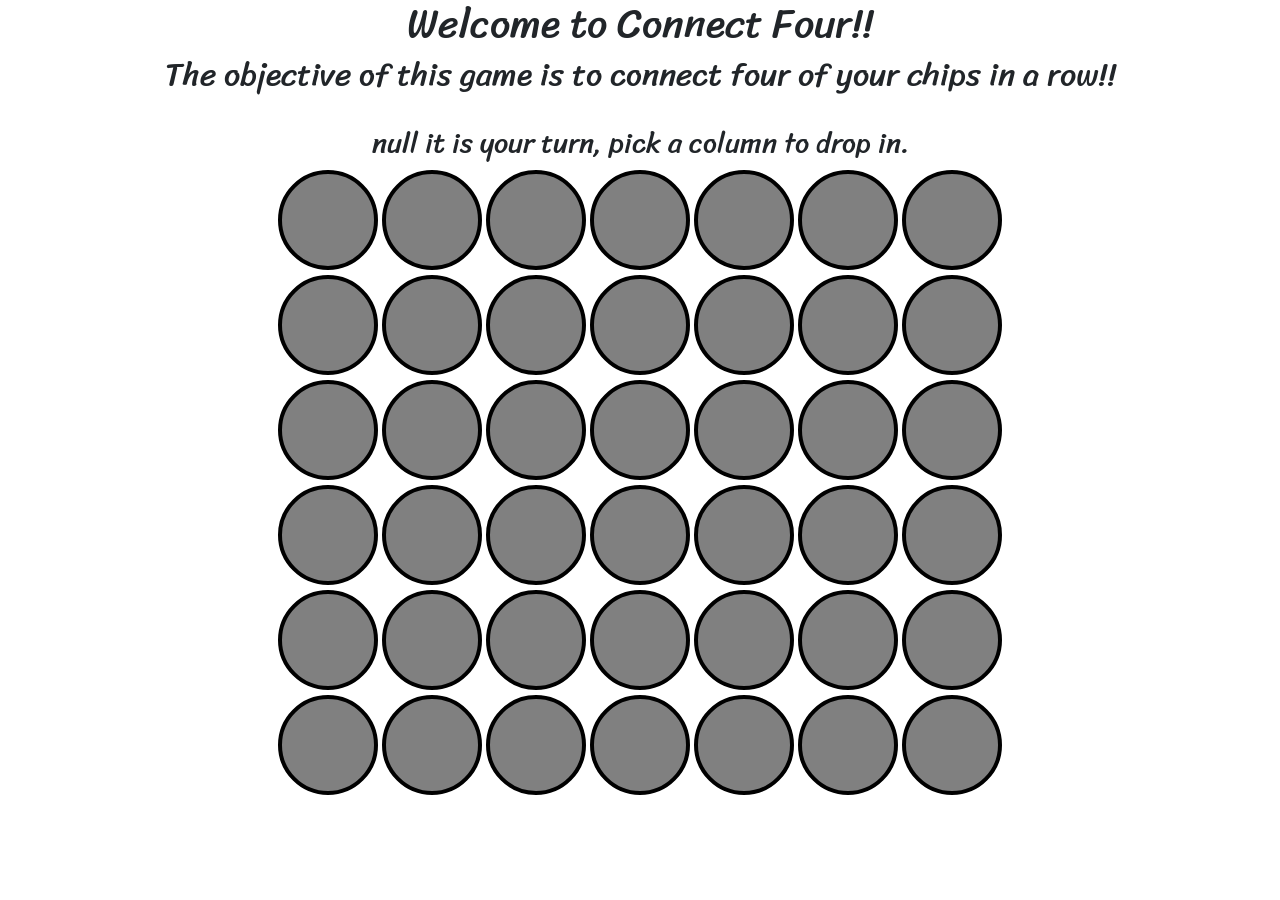
<file: index.html>
<!DOCTYPE html>
<html lang="en" dir="ltr">
  <head>
    <link rel="stylesheet" href="connect_four_dots.css">
    <link href="https://fonts.googleapis.com/css2?family=Sriracha&display=swap" rel="stylesheet">
    <link rel="stylesheet" href="https://stackpath.bootstrapcdn.com/bootstrap/4.5.0/css/bootstrap.min.css" integrity="sha384-9aIt2nRpC12Uk9gS9baDl411NQApFmC26EwAOH8WgZl5MYYxFfc+NcPb1dKGj7Sk" crossorigin="anonymous">
    <meta charset="utf-8">
    <script src="https://code.jquery.com/jquery-3.5.1.js" integrity="sha256-QWo7LDvxbWT2tbbQ97B53yJnYU3WhH/C8ycbRAkjPDc=" crossorigin="anonymous"></script>
    <title>Four Dots Connect</title>
  </head>
  <body>
    <h1>Welcome to Connect Four!!</h1>
    <h2>The objective of this game is to connect four of your chips in a row!!</h2>
    <br>
    <h3>Let's get started!!</h3>

    <table class="board" align='center'>
      <tr>
        <td><button type="button"></button></td>
        <td><button type="button"></button></td>
        <td><button type="button"></button></td>
        <td><button type="button"></button></td>
        <td><button type="button"></button></td>
        <td><button type="button"></button></td>
        <td><button type="button"></button></td>
      </tr>
      <tr>
        <td><button type="button"></button></td>
        <td><button type="button"></button></td>
        <td><button type="button"></button></td>
        <td><button type="button"></button></td>
        <td><button type="button"></button></td>
        <td><button type="button"></button></td>
        <td><button type="button"></button></td>
      </tr>
      <tr>
        <td><button type="button"></button></td>
        <td><button type="button"></button></td>
        <td><button type="button"></button></td>
        <td><button type="button"></button></td>
        <td><button type="button"></button></td>
        <td><button type="button"></button></td>
        <td><button type="button"></button></td>
      </tr>
      <tr>
        <td><button type="button"></button></td>
        <td><button type="button"></button></td>
        <td><button type="button"></button></td>
        <td><button type="button"></button></td>
        <td><button type="button"></button></td>
        <td><button type="button"></button></td>
        <td><button type="button"></button></td>
      </tr>
      <tr>
        <td><button type="button"></button></td>
        <td><button type="button"></button></td>
        <td><button type="button"></button></td>
        <td><button type="button"></button></td>
        <td><button type="button"></button></td>
        <td><button type="button"></button></td>
        <td><button type="button"></button></td>
      </tr>
      <tr>
        <td><button type="button"></button></td>
        <td><button type="button"></button></td>
        <td><button type="button"></button></td>
        <td><button type="button"></button></td>
        <td><button type="button"></button></td>
        <td><button type="button"></button></td>
        <td><button type="button"></button></td>
      </tr>
    </table>

    
    <script src="connect_four_dots.js">

    </script>

    </body>
</html>
</file>
<file: connect_four_dots.css>
h1, h2, h3{
  text-align: center;
  font-family: 'Sriracha', cursive;
}

.board button{
  height: 100px;
  width: 100px;
  border: 4px solid black;
  border-radius: 50%;
  background-color: gray;
  margin: 1px;
}
</file>
